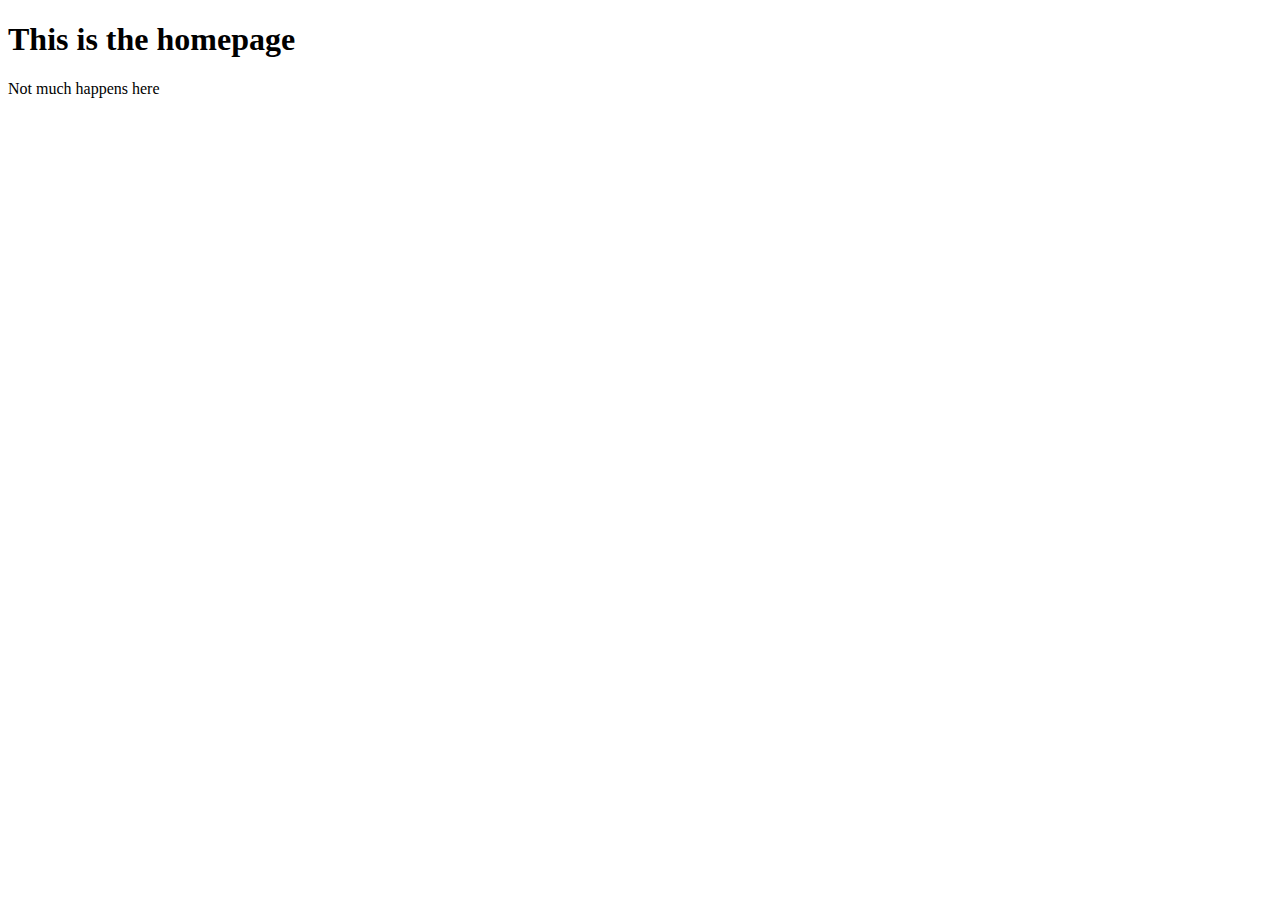
<file: index.html>
﻿<!DOCTYPE html>
<html xmlns="http://www.w3.org/1999/xhtml">
<head>
    <title>This is the homepage</title>
</head>
<body>
    <h1>This is the homepage</h1>
    <p>Not much happens here</p>
</body>
</html>
</file>
